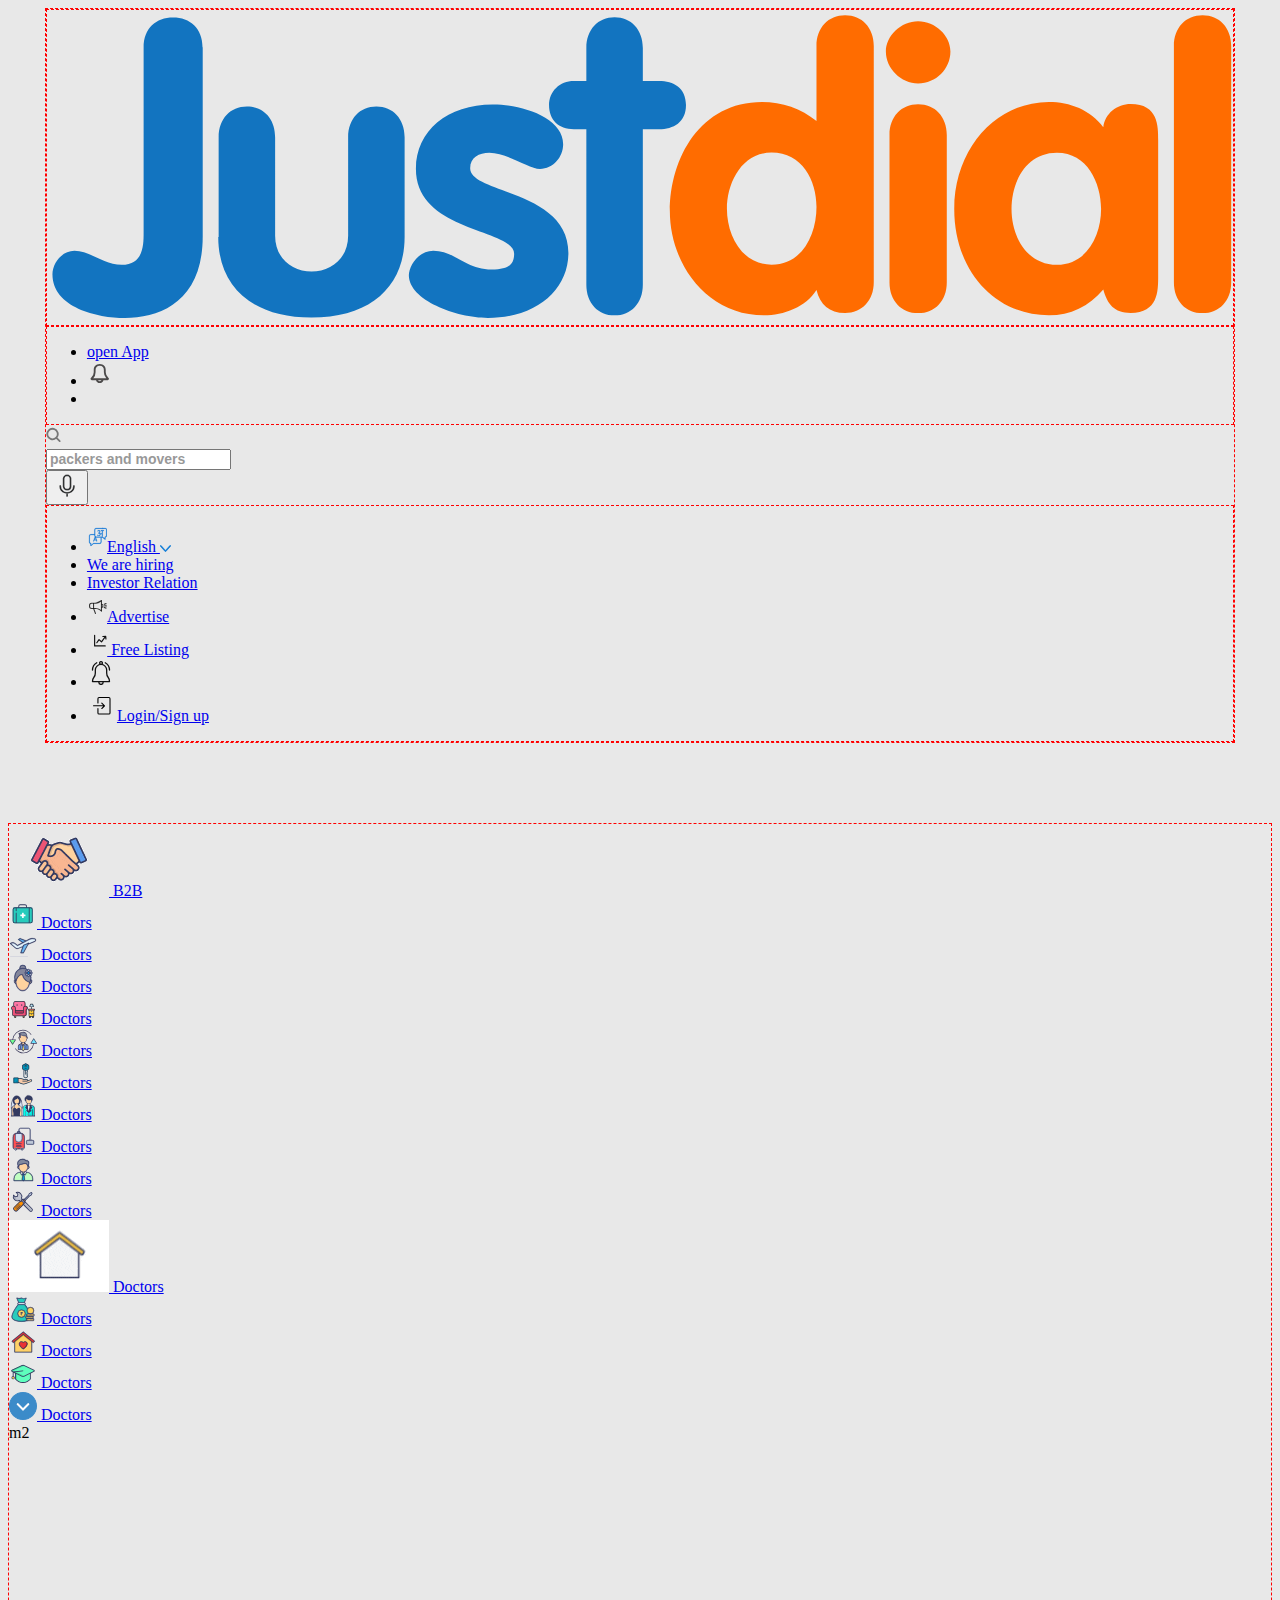
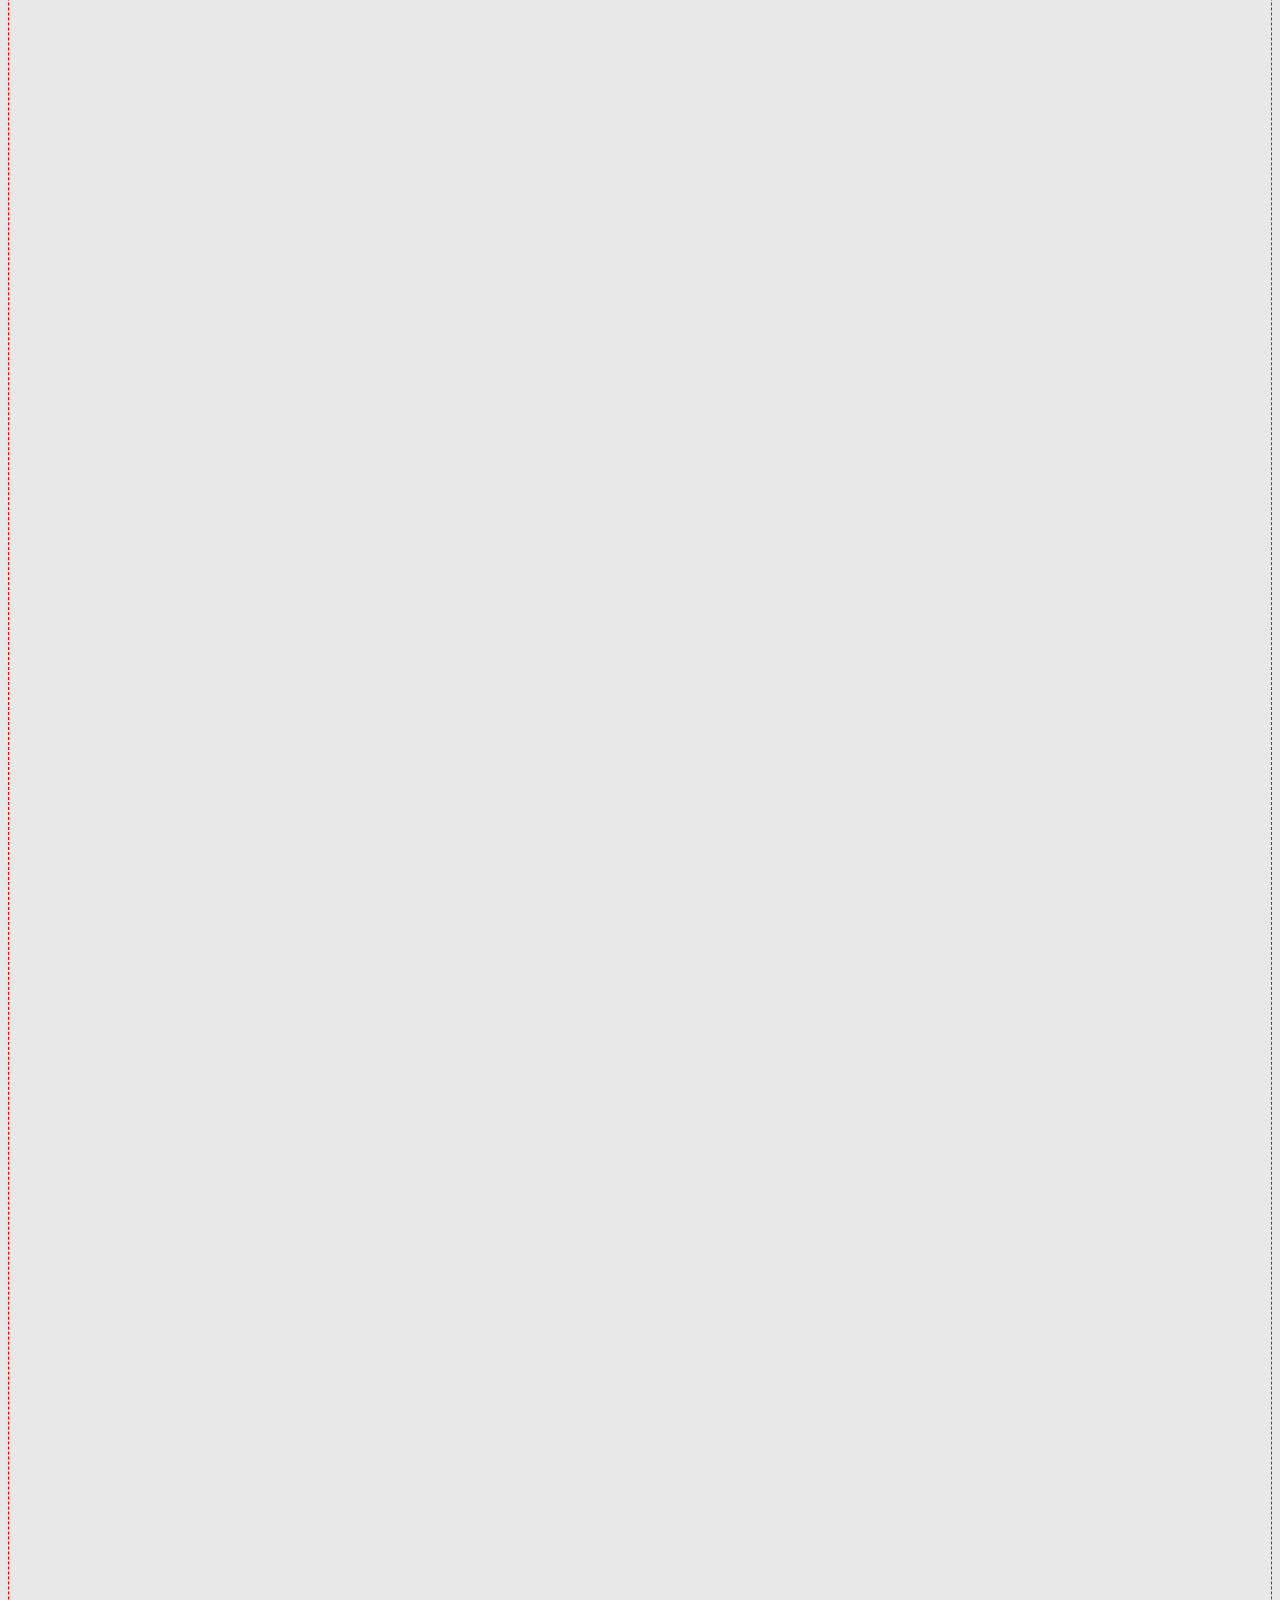
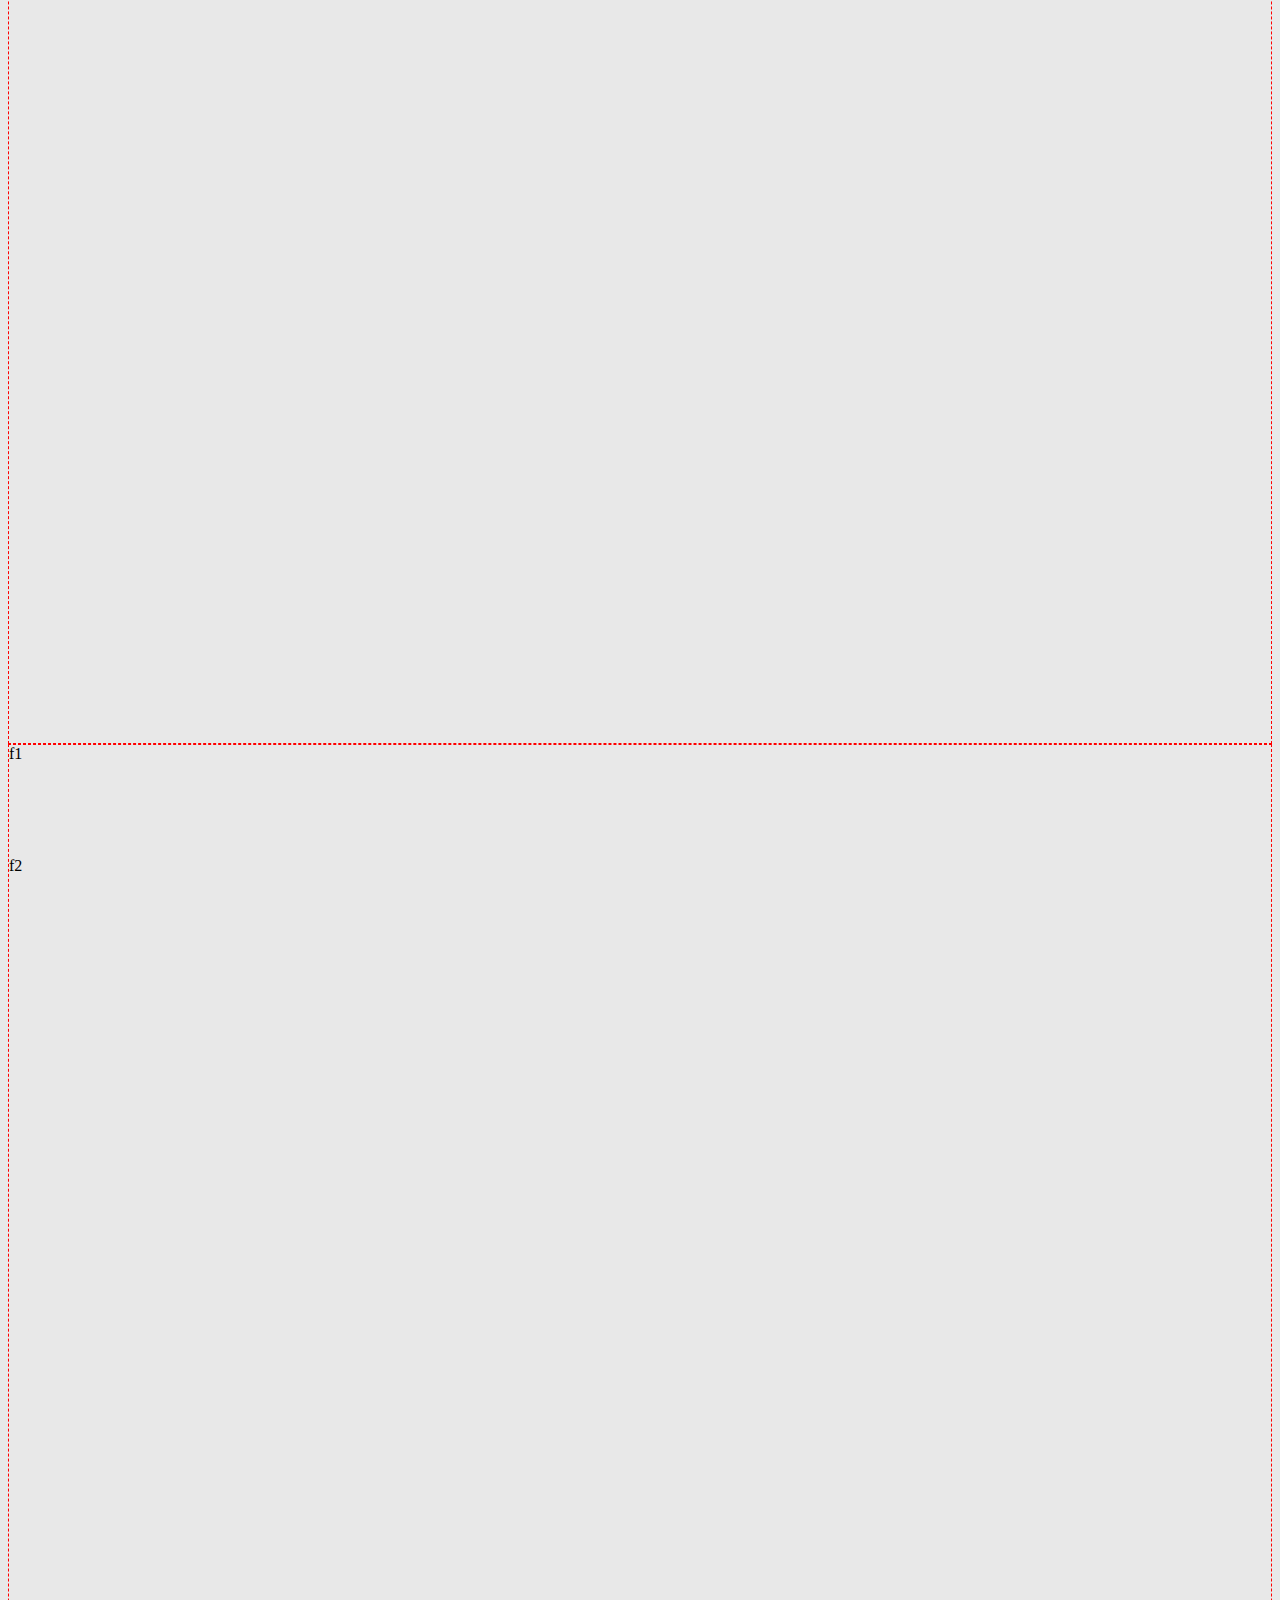
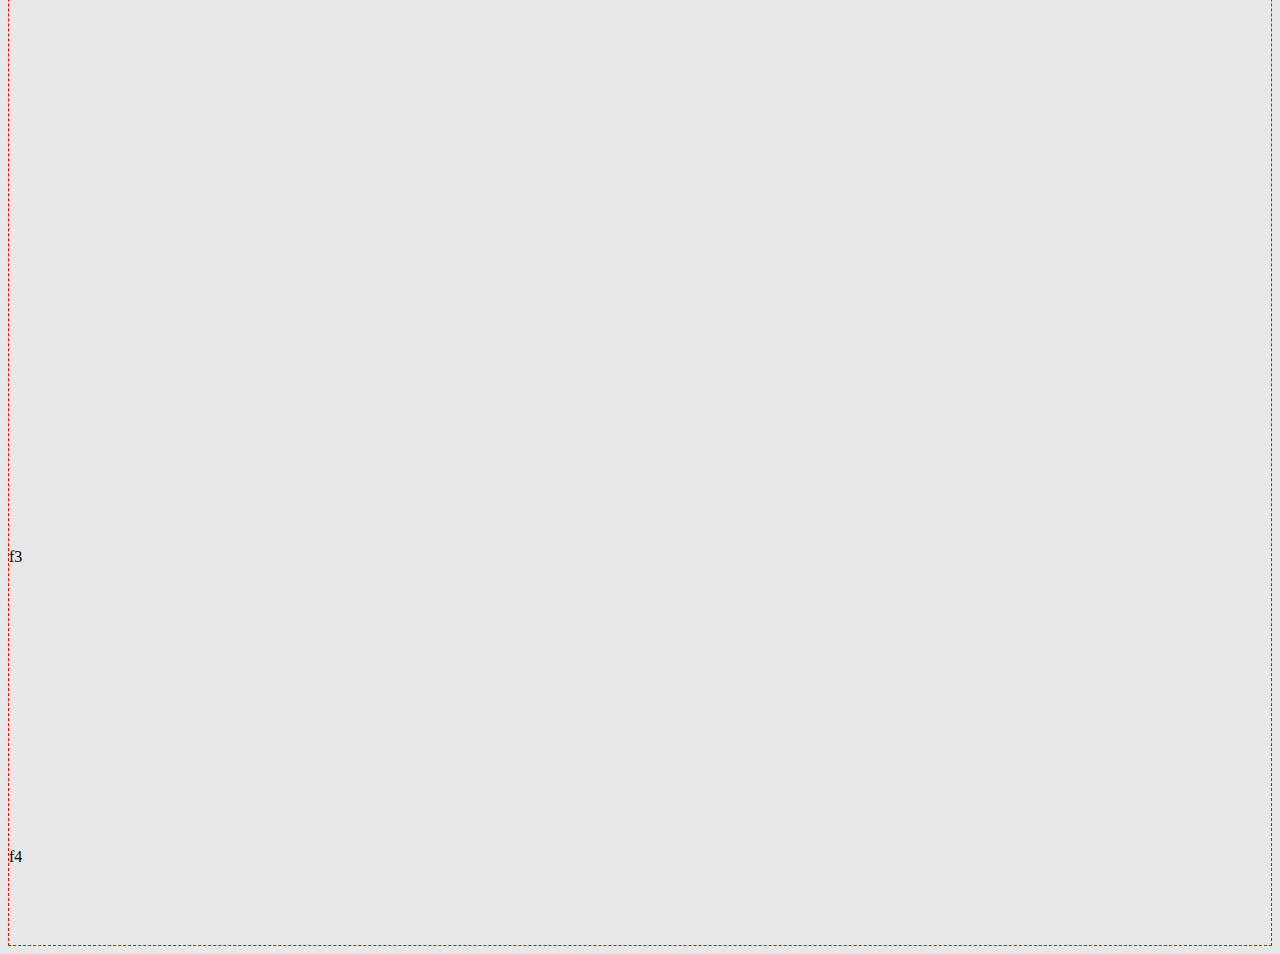
<file: index.html>
<!DOCTYPE html>
<html lang="en">
    <head>
        <meta charset="UTF-8">
        <meta http-equiv="X-UA-Compatible" content="IE=edge">
        <meta name="viewport" content="width=device-width, initial-scale=1.0">
        <title>JustDial</title>
        <link rel="icon" type="image/x-icon" href="./img/website_icon.png">
        <link rel="stylesheet" href="https://cdnjs.cloudflare.com/ajax/libs/font-awesome/6.4.0/css/all.min.css" integrity="sha512-iecdLmaskl7CVkqkXNQ/ZH/XLlvWZOJyj7Yy7tcenmpD1ypASozpmT/E0iPtmFIB46ZmdtAc9eNBvH0H/ZpiBw==" crossorigin="anonymous" referrerpolicy="no-referrer" />
        <link href="https://cdn.jsdelivr.net/npm/bootstrap@5.3.0-alpha3/dist/css/bootstrap.min.css" rel="stylesheet" integrity="sha384-KK94CHFLLe+nY2dmCWGMq91rCGa5gtU4mk92HdvYe+M/SXH301p5ILy+dN9+nJOZ" crossorigin="anonymous" />
        <link rel="stylesheet" href="./css/main.css" />
    </head>
    <body>
        <div class="container s_cont bg-white ">
            <header class="s_tbdr fixed-top bg-white">
                <div class="row h-100">
                    <div class="col-4 col-sm-2 s_tbdr a_form_col">
                        <a href="#" class="d-block h-100">
                            <img class="img-fluid mt-2"src="./img/logo.svg" />
                        </a>
                    </div>
                    <div class="col-8 col-sm-3 s_tbdr a_form_col">
                        <div class="d-block d-sm-none">
                            <ul class="nav float-end mt-2 s_tnr ">
                                <li class="nav-item">
                                  <a class="nav-link active bg-primary text-white rounded-pill pt-1 pb-1" aria-current="page" href="#">open App</a>
                                </li>
                                <li class="nav-item">
                                  <a class="nav-link mt-1 pt-0 pb-0" href="#">
                                    <img src="./img/bellicon.svg" class="img-fluid" />
                                  </a>
                                </li>
                                <li class="nav-item">
                                  <a class="nav-link mt-1 pt-0 pb-0" href="#">
                                    <i class="fa-solid fa-bars text-dark"></i>
                                  </a>
                                </li>
                            </ul>
                        </div>
                        
                    </div>
                    <div class="col-12 col-sm-7 pt-2 ps-3 pe-3 pb-2">
                        <form class="border p-1 rounded-2 border-dark-subtle pt-0 pb-0 d-sm-none d-md-none">
                            <div class="row">
                                <div class="col-1  p-0">
                                    <img src="./img/searchbar.svg" class="btn h-100" />
                                </div>
                                <div class="col-9 p-0">
                                    <input type="search" placeholder="packers and movers" class="form-control border border-0  shadow-none" id="exampleInputPassword1">
                                </div>
                                <div class="col-2  p-0">
                                    <button type="submit" class="btn ">
                                        <img src="./img/audio.svg" class="float-end" />
                                    </button>
                                </div>
                            </div>
                        </form>
                        <div class="d-none d-sm-block s_tbdr">
                            <ul class=" nav mt-3 ms-4 s_menu">
                                <li class="nav-item ">
                                    <a class="nav-link ps-2 pt-1 pb-1 pe-2 active" aria-current="page" href="#"> 
                                        <img src="./img/nav_icon1.svg" class="me-1"/>English 
                                        <img src="./img/down_arrow5.svg" />
                                    </a>
                                    <ul class="s_submenu position-absolute bg-white border nav flex-column list-unstyled">
                                        <li class="nav-item">
                                            <a href="#" class="nav-link text-secondary-emphasis active">हिंदी</a>
                                        </li>
                                        <li class="nav-item">
                                            <a href="#" class="nav-link text-secondary-emphasis">मराठी</a>
                                        </li>
                                        <li class="nav-item">
                                            <a href="#" class="nav-link text-secondary-emphasis">বেঙ্গলি</a>
                                        </li>
                                        <li class="nav-item">
                                            <a href="#" class="nav-link text-secondary-emphasis">गुजरती</a>
                                        </li>
                                        <li class="nav-item">
                                            <a href="#" class="nav-link text-secondary-emphasis">ಕನ್ನಡ</a>
                                        </li>
                                        <li class="nav-item">
                                            <a href="#" class="nav-link text-secondary-emphasis">தமிழ்</a>
                                        </li>
                                    </ul>
                                </li>
                                <li class="nav-item">
                                <a class="nav-link ps-2 pt-1 pb-1 pe-2 text-secondary-emphasis" href="#">We are hiring</a>
                                </li>
                                <li class="nav-item">
                                <a class="nav-link ps-2 pt-1 pb-1 pe-2  text-secondary-emphasis" href="#">Investor Relation</a>
                                </li>
                                <li class="nav-item">
                                <a class="nav-link ps-2 pt-1 pb-1 pe-2 text-secondary-emphasis" href="#"> <img src="./img/advertise_icon.svg" class="me-1"/>Advertise</a>
                                </li>
                                <li class="nav-item">
                                <a class="nav-link ps-2 pt-1 pb-1 pe-2  text-secondary-emphasis" href="#"> <img src="./img/nav_listing_icon.svg"/> Free Listing</a>  
                                </li>
                                <li class="nav-item">
                                <a class="nav-link ps-2 pt-1 pb-1 pe-2  text-secondary-emphasis" href="#"> <img src="./img/notification_icon.svg"/></a>  
                                </li>
                                <li class="nav-item">
                                <a class="nav-link ps-2 pt-1 pb-1 pe-2   text-secondary-emphasis" href="#"> <img src="./img/login_icon.svg"/>Login/Sign up</a>  
                                </li>
                            </ul>
                        </div>
                        
                    </div>
                </div>
            </header>
            <main class=" mt-5 s_mt-5 s_tbdr bg-white">
                <div class="s_m1 d-block d-sm-none">
                    <div class="row m-0">
                        <div class="col-3 p-0  d-flex align-items-center">
                            <a href="#" class="btn btn-sm text-center   ">
                                <img class="img-fluid" src="./img/1.gif" />
                                B2B
                            </a>
                        </div>
                        <div class="col-3 p-0  d-flex align-items-center">
                            <a href="#" class="btn btn-sm text-center  ">
                                <img class="img-fluid" src="./img/2.svg"/> 
                               Doctors
                            </a>
                        </div>
                        <div class="col-3 p-0  d-flex align-items-center">
                            <a href="#" class="btn btn-sm text-center align-middle ">
                                <img class="img-fluid" src="./img/3.svg"/>
                               Doctors
                            </a>
                            
                        </div>
                        <div class="col-3 p-0  d-flex align-items-center ">
                            <a href="#" class="btn btn-sm text-center align-middle ">
                                <img class="img-fluid" src="./img/4.svg"/> 
                               Doctors
                            </a>
                        </div>
                        <div class="col-3 p-0  d-flex align-items-center">
                            <a href="#" class="btn btn-sm text-center align-middle ">
                                <img class="img-fluid" src="./img/5.svg"/> 
                                Doctors
                            </a>
                        </div>
                        <div class="col-3 p-0  d-flex align-items-center">
                            <a href="#" class="btn btn-sm text-center align-middle ">
                                <img class="img-fluid" src="./img/6.svg"/> 
                                Doctors
                            </a>
                        </div>
                        <div class="col-3 p-0  d-flex align-items-center">
                            <a href="#" class="btn btn-sm text-center align-middle ">
                                <img class="img-fluid" src="./img/7.svg"/> 
                                Doctors
                            </a>
                        </div>
                        <div class="col-3 p-0  d-flex align-items-center">
                            <a href="#" class="btn btn-sm text-center align-middle">
                                <img class="img-fluid" src="./img/8.svg"/> 
                                Doctors
                            </a>
                        </div>
                        <div class="col-3 p-0  d-flex align-items-center">
                            <a href="#" class="btn btn-sm text-center align-middle ">
                                <img class="img-fluid" src="./img/9.svg"/> 
                                Doctors
                            </a>
                        </div>
                        <div class="col-3 p-0  d-flex align-items-center">
                            <a href="#" class="btn btn-sm text-center align-middle ">
                                <img class="img-fluid" src="./img/10.svg"/> 
                                Doctors
                            </a>
                        </div>
                        <div class="col-3 p-0  d-flex align-items-center">
                            <a href="#" class="btn btn-sm text-center align-middle ">
                                <img class="img-fluid" src="./img/11.svg"/> 
                                Doctors
                            </a>
                        </div>
                        <div class="col-3 p-0  d-flex align-items-center">
                            <a href="#" class="btn btn-sm text-center align-middle ">
                                <img class="img-fluid" src="./img/12.gif"/> 
                                Doctors
                            </a>
                        </div>
                        <div class="col-3 p-0  d-flex align-items-center">
                            <a href="#" class="btn btn-sm text-center align-middle ">
                                <img class="img-fluid" src="./img/13.svg"/> 
                                Doctors
                            </a>
                        </div>
                        <div class="col-3 p-0  d-flex align-items-center">
                            <a href="#" class="btn btn-sm text-center align-middle ">
                                <img class="img-fluid" src="./img/14.svg"/> 
                                Doctors
                            </a>
                        </div>
                        <div class="col-3 p-0  d-flex align-items-center">
                            <a href="#" class="btn btn-sm text-center align-middle ">
                                <img class="img-fluid" src="./img/15.svg"/> 
                                Doctors
                            </a>
                        </div>
                        <div class="col-3 p-0  d-flex align-items-center">
                            <a href="#" class="btn btn-sm text-center align-middle ">
                                <img class="img-fluid" src="./img/16.svg"/> 
                                Doctors
                            </a>
                        </div>
                    </div>
                </div>
                <div class="s_m2">m2</div>
            </main>
            <footer class="s_tbdr bg-warning">
                <div class="s_footer1 border-top border-bottom">f1</div>
                <div class="s_footer2">f2</div>
                <div class="s_footer3 border-top">f3</div>
                <div class="s_footer4 border-top">f4</div>
            </footer>
        </div>
        <script src="https://cdn.jsdelivr.net/npm/bootstrap@5.3.0-alpha3/dist/js/bootstrap.bundle.min.js" integrity="sha384-ENjdO4Dr2bkBIFxQpeoTz1HIcje39Wm4jDKdf19U8gI4ddQ3GYNS7NTKfAdVQSZe" crossorigin="anonymous"></script>
    </body>
</html>
</file>
<file: css/main.css>
body{
    background: #E8E8E8;
}
.s_tbdr{
    border: 1px dashed red;
}


header{
    min-height: 81px;
    width: 94%;
    margin: auto;
}
main{
    height: 3119px;
    
}
ul > li >a:hover{
    background-color: gray;
   
}

.s_submenu{
    width: 100px;
    height: 232px;
   display: none; /*Hide*/
}
.s_menu >li:hover ul{  /*decentent selector*/
    display: block; /*show*/
}
.mt-5.s_mt-5{
    margin-top: 5rem !important;
}

.s_footer1{
    height: 112px;
}
.s_footer2{
    height: 1291px;
}
.s_footer3{
    height: 300px;
}
.s_footer4{
    height: 97px;
}
ul.s_tnr{
    font-family: 'Times New Roman', Times, serif;
}
::-webkit-input-placeholder {
    font-size: 25px;
    font-weight: bold;
    color: #333 !important ;
    opacity: 0.5 !important;
 }
 
 :-moz-placeholder { /* Firefox 18- */
       font-size: 25px;
       font-weight: bold;
       color: #333 !important ;
       opacity: 0.5 !important;
 }
 
 ::-moz-placeholder {  /* Firefox 19+ */
       font-size: 25px;
       font-weight: bold;
       color: #333 !important ;
       opacity: 0.5 !important;
 }
 
 /* Overriding styles */
 
 ::-webkit-input-placeholder {
    font-size: 14px!important;
    font-weight: bold;
    color: #333 !important ;
    opacity: 0.5 !important;
 }
 
 :-moz-placeholder { /* Firefox 18- */
       font-size: 14px!important;
       font-weight: bold;
       color: #333 !important ;
       opacity: 0.5 !important;
 }
 ::-moz-placeholder {  /* Firefox 19+ */
       font-size: 14px!important;
       font-weight: bold;
       color: #333 !important ;
       opacity: 0.5 !important;
 }

@media screen and (max-width: 576px) {
    .a_form_col{
       height: 50px;
    }
    .s_mt-5{
        
        padding-top: 40px ;
    }
}


@media (min-width: 1200px){
    .container, .container-lg, .container-md, .container-sm, .container-xl {
    max-width: 1438px;
    }
}
</file>
